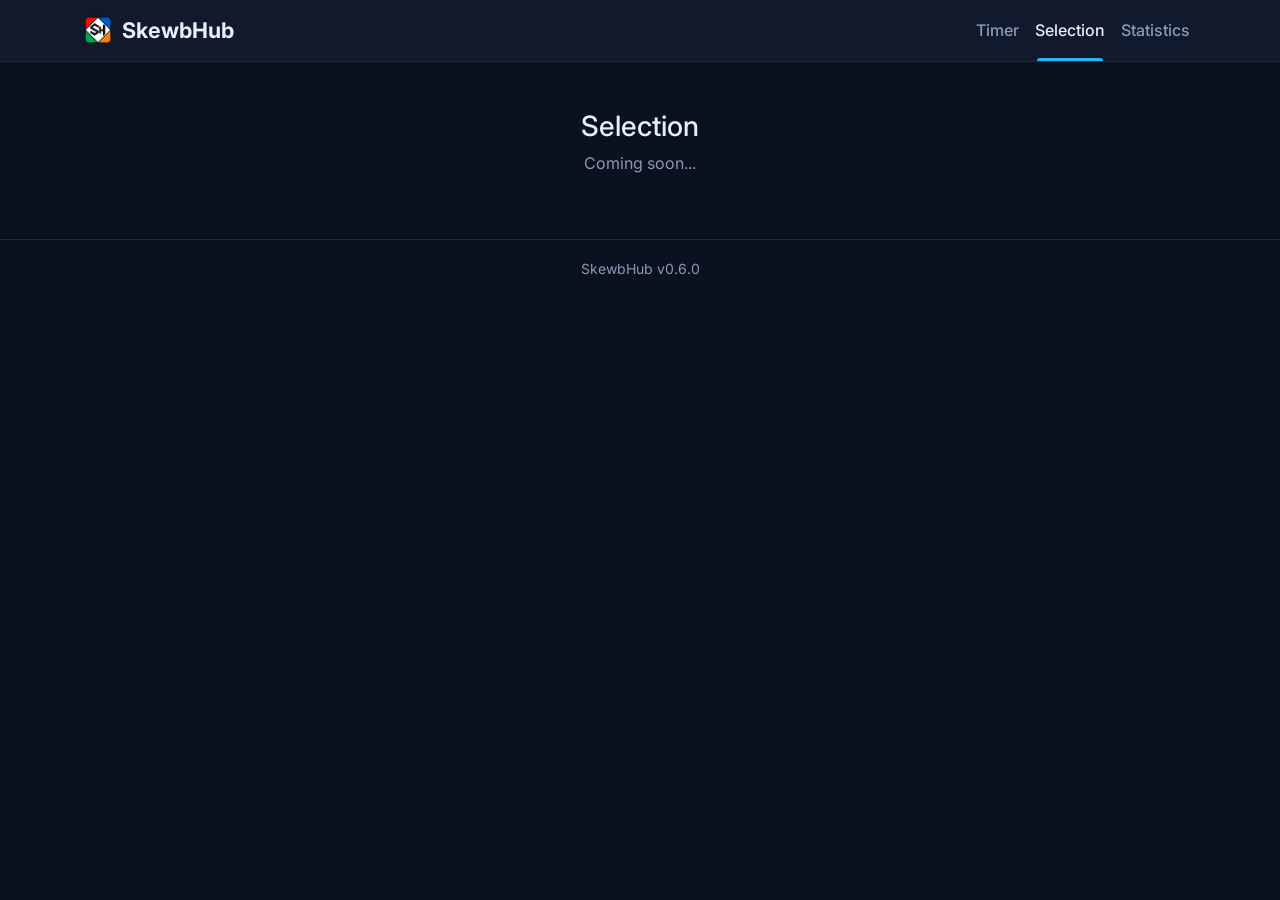
<file: selection.html>
<!doctype html>
<html lang="en" data-bs-theme="dark">

<head>
    <meta charset="UTF-8" />
    <meta name="viewport" content="width=device-width, initial-scale=1.0" />
    <meta name="theme-color" content="#0a1220" />
    <title>SkewbHub - Selection</title>
    <link rel="icon" type="image/png" href="img/logo.png">

    <!-- Font -->
    <link rel="preconnect" href="https://fonts.googleapis.com">
    <link rel="preconnect" href="https://fonts.gstatic.com" crossorigin>
    <link rel="stylesheet" href="https://fonts.googleapis.com/css2?family=Inter:wght@400;500;600;700&display=swap">

    <!-- Bootstrap -->
    <link rel="stylesheet" href="https://cdn.jsdelivr.net/npm/bootstrap@5.3.3/dist/css/bootstrap.min.css" />

    <!-- Custom CSS -->
    <link rel="stylesheet" href="css/styles.css" />
</head>

<body>
    <!-- Navigation bar -->
    <nav class="navbar navbar-expand sh-navbar">
        <div class="container">
            <a class="navbar-brand" href="index.html">
                <img src="img/logo.png" alt="" width="32" height="32" class="me-2">
                <span class="brand-text">Skewb<span class="brand-accent">Hub</span></span>
            </a>
            <div class="navbar-nav ms-auto">
                <a class="nav-link" href="index.html">Timer</a>
                <a class="nav-link active" aria-current="page" href="selection.html">Selection</a>
                <a class="nav-link" href="statistics.html">Statistics</a>
            </div>
        </div>
    </nav>

    <main class="container my-5 text-center">
        <h1 class="h3">Selection</h1>
        <p class="text-muted">Coming soon...</p>
    </main>

    <footer class="text-center text-muted py-3">
        <small>SkewbHub v0.6.0</small>
    </footer>
</body>

</html>
</file>
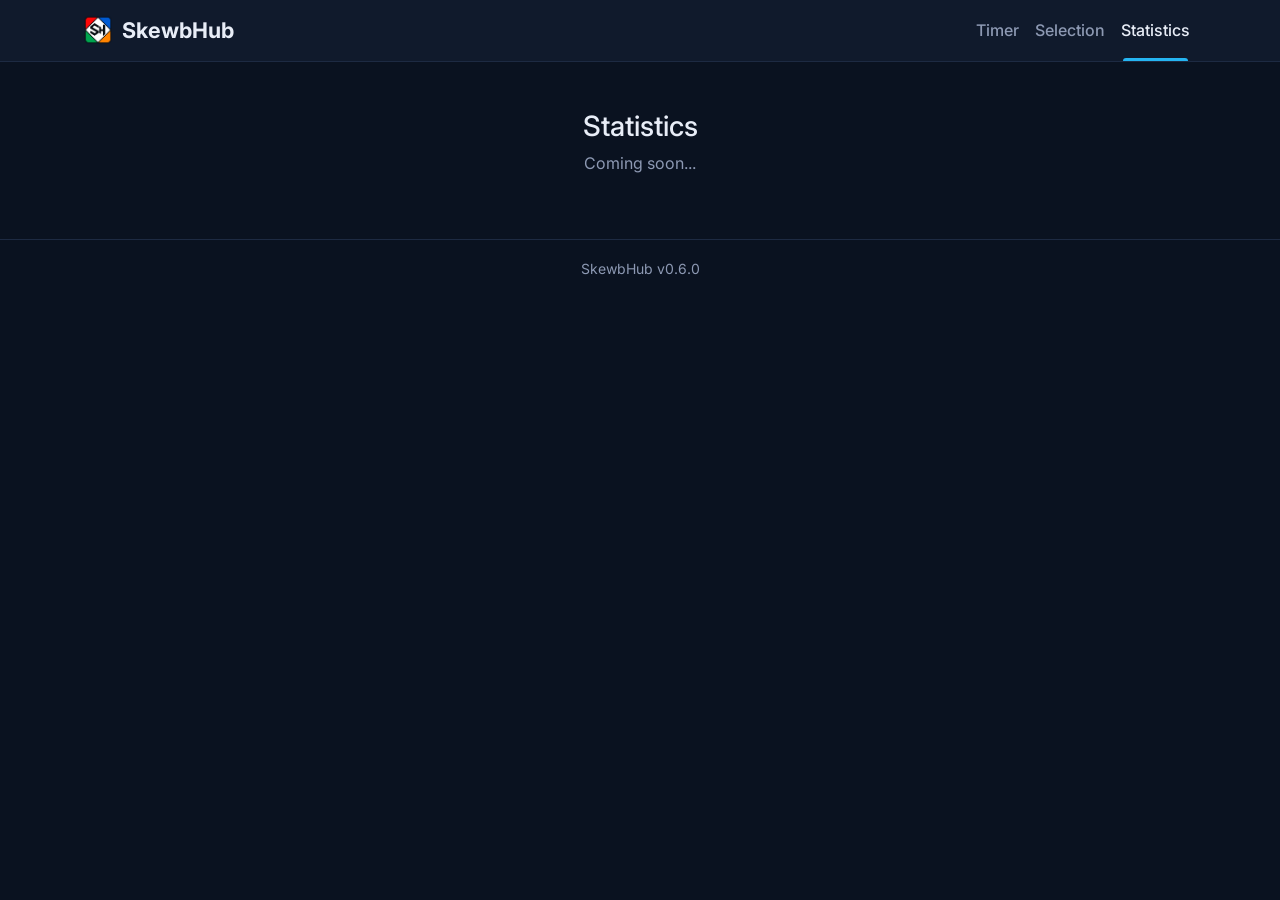
<file: statistics.html>
<!doctype html>
<html lang="en" data-bs-theme="dark">

<head>
    <meta charset="UTF-8" />
    <meta name="viewport" content="width=device-width, initial-scale=1.0" />
    <meta name="theme-color" content="#0a1220" />
    <title>SkewbHub - Statistics</title>
    <link rel="icon" type="image/png" href="img/logo.png">

    <!-- Font -->
    <link rel="preconnect" href="https://fonts.googleapis.com">
    <link rel="preconnect" href="https://fonts.gstatic.com" crossorigin>
    <link rel="stylesheet" href="https://fonts.googleapis.com/css2?family=Inter:wght@400;500;600;700&display=swap">

    <!-- Bootstrap -->
    <link rel="stylesheet" href="https://cdn.jsdelivr.net/npm/bootstrap@5.3.3/dist/css/bootstrap.min.css" />

    <!-- Custom CSS -->
    <link rel="stylesheet" href="css/styles.css" />
</head>

<body>
    <!-- Navigation bar -->
    <nav class="navbar navbar-expand sh-navbar">
        <div class="container">
            <a class="navbar-brand" href="index.html">
                <img src="img/logo.png" alt="" width="32" height="32" class="me-2">
                <span class="brand-text">Skewb<span class="brand-accent">Hub</span></span>
            </a>
            <div class="navbar-nav ms-auto">
                <a class="nav-link" href="index.html">Timer</a>
                <a class="nav-link" href="selection.html">Selection</a>
                <a class="nav-link active" aria-current="page" href="statistics.html">Statistics</a>
            </div>
        </div>
    </nav>

    <main class="container my-5 text-center">
        <h1 class="h3">Statistics</h1>
        <p class="text-muted">Coming soon...</p>
    </main>

    <footer class="text-center text-muted py-3">
        <small>SkewbHub v0.6.0</small>
    </footer>
</body>

</html>
</file>
<file: css/styles.css>
:root {
    --sh-bg: #0a1220;
    --sh-surface: #101a2c;
    --sh-surface-2: #16223a;
    --sh-border: #1d2a42;
    --sh-border-strong: #2b3b5a;
    --sh-text: #e8edf7;
    --sh-muted: #8d99b3;
    --sh-accent: #25b5f2;
    --sh-success: #2fd6a1;
    --sh-warning: #ffb347;
    --sh-danger: #ff6464;
}

[data-bs-theme="dark"] {
    --bs-body-bg: var(--sh-bg);
    --bs-body-color: var(--sh-text);
    --bs-emphasis-color: #ffffff;
    --bs-secondary-color: var(--sh-muted);
    --bs-secondary-bg: var(--sh-surface);
    --bs-tertiary-bg: var(--sh-surface-2);
    --bs-border-color: var(--sh-border);
}

body {
    font-family: 'Inter', system-ui, -apple-system, 'Segoe UI', Roboto, sans-serif;
}

.sh-navbar {
    padding: 0;
    background: var(--sh-surface);
    border-bottom: 1px solid var(--sh-border);
}

.sh-navbar .navbar-brand {
    display: flex;
    align-items: center;
    padding: 0.75rem 0;
    font-size: 1.35rem;
    font-weight: 700;
    color: var(--sh-text);
}

.sh-navbar .nav-link {
    position: relative;
    padding: 1.15rem 1rem;
    font-weight: 500;
    color: var(--sh-muted);
}

.sh-navbar .nav-link:hover,
.sh-navbar .nav-link.active {
    color: var(--sh-text);
}

.sh-navbar .nav-link.active::after {
    content: '';
    position: absolute;
    left: 0.6rem;
    right: 0.6rem;
    bottom: 0;
    height: 3px;
    border-radius: 3px 3px 0 0;
    background: var(--sh-accent);
}

@media (max-width: 575.98px) {
    .sh-navbar .navbar-brand {
        margin-right: 0;
        font-size: 1.1rem;
    }

    .sh-navbar .nav-link {
        padding-left: 0.6rem;
        padding-right: 0.6rem;
        font-size: 0.9rem;
    }
}

@media (max-width: 399.98px) {
    .sh-navbar .brand-text {
        display: none;
    }
}

.btn-outline-secondary {
    --bs-btn-color: var(--sh-text);
    --bs-btn-border-color: var(--sh-border-strong);
    --bs-btn-hover-color: var(--sh-text);
    --bs-btn-hover-bg: var(--sh-surface-2);
    --bs-btn-hover-border-color: var(--sh-accent);
    --bs-btn-active-color: var(--sh-text);
    --bs-btn-active-bg: var(--sh-surface-2);
    --bs-btn-active-border-color: var(--sh-accent);
    --bs-btn-disabled-color: var(--sh-muted);
    --bs-btn-disabled-border-color: var(--sh-border);
}

.table {
    font-variant-numeric: tabular-nums;
}

.sh-card .table {
    --bs-table-bg: transparent;
}

.table thead th {
    font-size: 0.85rem;
    font-weight: 600;
    color: var(--sh-muted);
    border-bottom-color: var(--sh-border);
}

.table> :not(caption)>*>* {
    padding: 0.8rem 1rem;
}

.table .highlight-ao {
    color: var(--sh-success);
    font-weight: 700;
}

.table .highlight-pb {
    color: var(--sh-accent);
    font-weight: 700;
}

.table .clickable-row {
    cursor: pointer;
}

.table .clickable-row:hover>* {
    --bs-table-bg-state: var(--sh-surface-2);
}

.modal-content {
    background: var(--sh-surface);
    border: 1px solid var(--sh-border);
    border-radius: 14px;
}

.modal-header,
.modal-footer {
    border-color: var(--sh-border);
}

footer {
    border-top: 1px solid var(--sh-border);
}

.sh-card {
    background: var(--sh-surface);
    border: 1px solid var(--sh-border);
    border-radius: 14px;
}

.sh-card-footer {
    display: flex;
    justify-content: flex-end;
    padding: 0.75rem 1.25rem;
    border-top: 1px solid var(--sh-border);
}

.sh-scramble-bar {
    display: grid;
    grid-template-columns: 1fr auto 1fr;
    align-items: center;
    gap: 0.75rem;
    padding: 0.9rem 1.25rem;
}

.sh-scramble-bar #scramble {
    margin: 0;
    text-align: center;
    font-size: 1.25rem;
    font-weight: 600;
    letter-spacing: 0.15em;
}

.sh-scramble-actions {
    display: flex;
    justify-content: flex-end;
    gap: 0.5rem;
}

.sh-main {
    display: flex;
    flex-direction: column;
    gap: 1rem;
    margin-top: 0.5rem;
    margin-bottom: 0.5rem;
}

.sh-left {
    display: contents;
}

.sh-right {
    display: flex;
    flex-direction: column;
    gap: 1rem;
    min-height: 0;
}

.sh-summary .table> :not(caption)>*>* {
    padding: 0.3rem 0.75rem;
}

.sh-summary tbody th {
    text-align: left;
    font-weight: 500;
    color: var(--sh-muted);
}

.sh-summary td:last-child {
    color: var(--sh-accent);
    font-weight: 600;
}

.sh-summary tbody tr:last-child>* {
    border-bottom-width: 0;
}

.sh-summary-foot {
    display: flex;
    justify-content: space-around;
    padding: 0.5rem 0.75rem;
    border-top: 1px solid var(--sh-border);
    font-size: 0.85rem;
    color: var(--sh-muted);
}

.sh-summary-foot b {
    color: var(--sh-text);
    font-weight: 600;
    font-variant-numeric: tabular-nums;
}

.sh-summary-foot .sh-best b {
    color: var(--sh-accent);
}

.sh-table-card .table> :not(caption)>*>* {
    padding: 0.5rem 0.4rem;
    white-space: nowrap;
}

.sh-tabbar {
    position: fixed;
    left: 0;
    right: 0;
    bottom: 0;
    z-index: 1030;
    display: flex;
    background: var(--sh-surface);
    border-top: 1px solid var(--sh-border);
}

.sh-tab {
    position: relative;
    flex: 1;
    padding: 0.95rem 0;
    border: 0;
    background: none;
    color: var(--sh-muted);
    font-weight: 500;
}

.sh-tab.active {
    color: var(--sh-accent);
}

.sh-tab.active::after {
    content: '';
    position: absolute;
    top: 0;
    left: 30%;
    right: 30%;
    height: 3px;
    border-radius: 0 0 3px 3px;
    background: var(--sh-accent);
}

.sh-quick {
    display: flex;
    justify-content: center;
    gap: 0.75rem;
    padding: 0.5rem 0 0.75rem;
}

@media (min-width: 768px) {
    body {
        height: 100dvh;
        display: flex;
        flex-direction: column;
        overflow: hidden;
    }

    .navbar,
    footer {
        flex-shrink: 0;
    }

    .sh-main {
        flex: 1;
        min-height: 0;
        width: 100%;
        display: grid;
        grid-template-columns: 1fr 18rem;
        gap: 1rem;
        margin-top: 1rem;
        margin-bottom: 1rem;
    }

    .sh-left {
        display: flex;
        flex-direction: column;
        gap: 1rem;
        min-height: 0;
    }

    .sh-timer-card {
        flex: 1;
        min-height: 0;
        display: flex;
        flex-direction: column;
    }

    .sh-timer-body {
        flex: 1;
        display: flex;
        flex-direction: column;
        justify-content: center;
    }

    .sh-summary {
        flex-shrink: 0;
    }

    .sh-table-card {
        flex: 1;
        min-height: 0;
        overflow-y: auto;
        scrollbar-width: thin;
        scrollbar-color: var(--sh-border-strong) transparent;
    }

    .sh-table-card thead th {
        position: sticky;
        top: 0;
        z-index: 1;
        background: var(--sh-surface);
    }
}

@media (max-width: 991.98px) {
    .sh-scramble-bar {
        grid-template-columns: auto 1fr auto;
        gap: 0.5rem;
        padding: 0.6rem 0.75rem;
    }

    .sh-scramble-bar #scramble {
        font-size: 1.05rem;
        letter-spacing: 0.03em;
        text-wrap: balance;
    }

    .sh-scramble-bar .btn {
        width: 2.25rem;
        height: 2.25rem;
        padding: 0;
        border-radius: 50%;
        font-size: 1.25rem;
        line-height: 1;
    }
}

@media (min-width: 768px) and (max-width: 991.98px) {
    .sh-main {
        grid-template-columns: 1fr 16rem;
    }

    .sh-cube-col #skewbs {
        max-width: 14rem;
    }
}

@media (max-width: 767.98px) {
    .sh-scramble-bar {
        grid-template-columns: auto 1fr auto;
        gap: 0.5rem;
        padding: 0.6rem 0.75rem;
    }

    .sh-scramble-bar #scramble {
        font-size: 1.05rem;
        letter-spacing: 0.03em;
        text-wrap: balance;
    }

    .sh-scramble-bar .btn {
        width: 2.25rem;
        height: 2.25rem;
        padding: 0;
        border-radius: 50%;
        font-size: 1.25rem;
        line-height: 1;
    }

    body {
        padding-bottom: 4rem;
    }

    footer {
        display: none;
    }

    .sh-main[data-view="timer"] .sh-right {
        display: none;
    }

    .sh-main[data-view="times"] .sh-left {
        display: none;
    }

    .sh-main[data-view="timer"] {
        min-height: calc(100dvh - 8.9rem);
    }

    .sh-timer-card {
        flex: 1;
        display: flex;
        flex-direction: column;
    }

    .sh-card-footer {
        display: none;
    }

    .sh-timer-body {
        flex: 1;
        display: flex;
    }

    .sh-timer-body .row {
        flex: 1;
        flex-direction: column-reverse;
        flex-wrap: nowrap;
        --bs-gutter-x: 0;
        --bs-gutter-y: 0;
    }

    .sh-timer-body .sh-timer-col {
        flex: 1;
        display: flex;
        flex-direction: column;
        position: relative;
    }

    #timer-section {
        flex: 1;
        display: flex;
        flex-direction: column;
        align-items: center;
        justify-content: center;
    }

    .sh-timer-body .sh-cube-col {
        flex: 0 0 auto;
        display: grid;
        grid-template-columns: 1fr 8rem 1fr;
        align-items: end;
        gap: 0.5rem;
        padding: 0.5rem 0.75rem 0.25rem;
    }

    .sh-cube-col #case-image:empty,
    .sh-cube-col #case-name:empty {
        display: none;
    }

    .sh-cube-col #skewbs {
        width: 100%;
        max-width: 8rem;
        margin: 0 auto !important;
    }

    .sh-stats-left,
    .sh-stats-right {
        font-size: 0.8rem;
        line-height: 1.55;
        color: var(--sh-muted);
    }

    .sh-stats-left {
        text-align: left;
    }

    .sh-stats-right {
        text-align: right;
    }

    .sh-stats-left b,
    .sh-stats-right b {
        color: var(--sh-text);
        font-weight: 600;
        font-variant-numeric: tabular-nums;
    }

    .sh-quick {
        position: absolute;
        left: 0;
        right: 0;
        top: calc(50% + 4rem);
        padding: 0;
    }
}

#skewbs {
    max-width: 340px;
}

#skewbs svg {
    display: block;
    width: 100%;
    height: auto;
}
</file>
